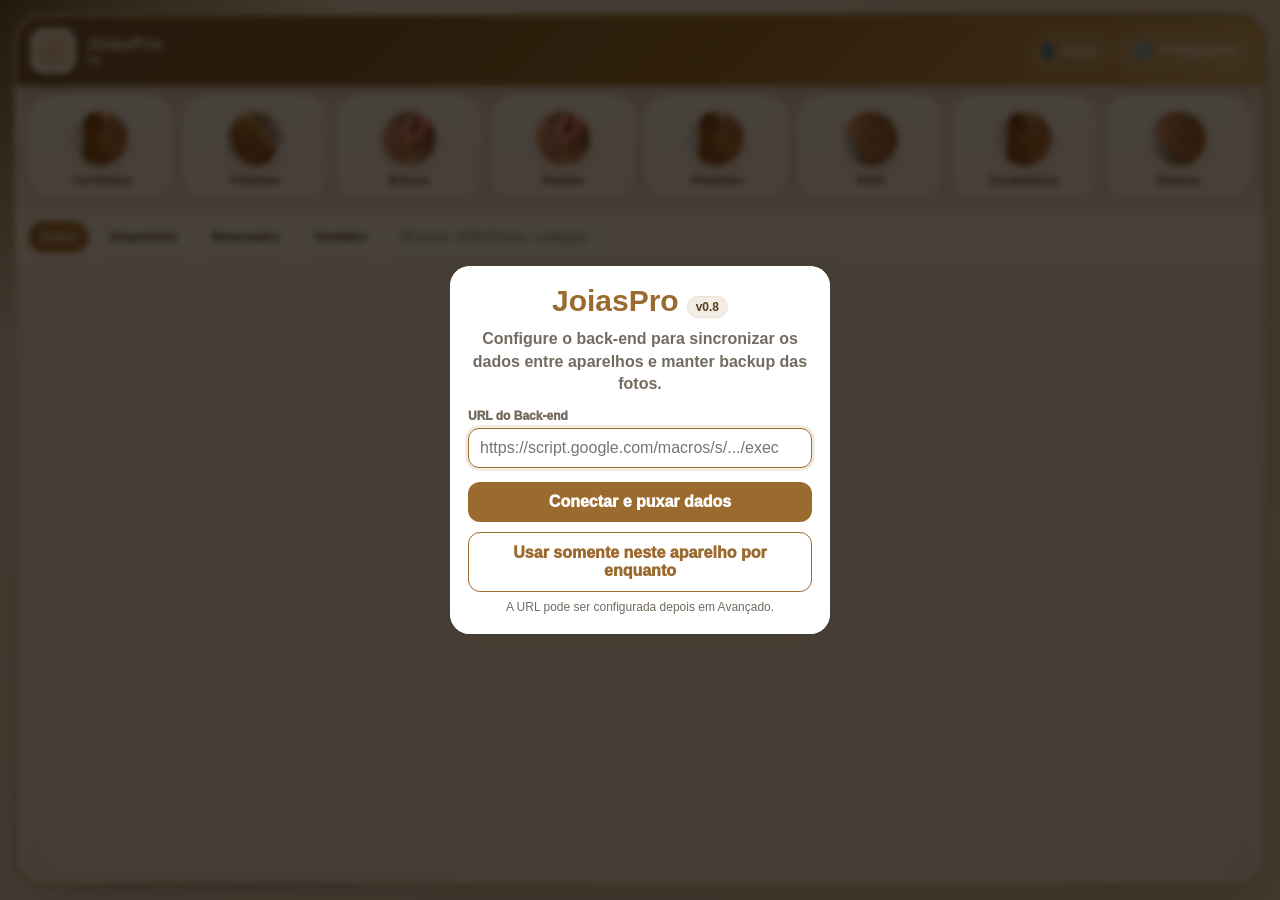
<file: index.html>
<!DOCTYPE html>
<html lang="pt-BR">
<head>
  <meta charset="UTF-8">
  <meta name="viewport" content="width=device-width, initial-scale=1.0, maximum-scale=1.0, user-scalable=no">
  <meta http-equiv="Cache-Control" content="no-cache, no-store, must-revalidate">
  <meta http-equiv="Pragma" content="no-cache">
  <meta http-equiv="Expires" content="0">
  <meta name="theme-color" content="#9B6A2F" id="metaThemeColor">
  <meta name="mobile-web-app-capable" content="yes">
  <meta name="apple-mobile-web-app-capable" content="yes">
  <meta name="apple-mobile-web-app-title" content="JoiasPro">
  <link rel="manifest" href="manifest.json">
  <link rel="apple-touch-icon" href="icons/apple-touch-icon.png">
  <link rel="icon" href="icons/icon-192.png">
  <link rel="stylesheet" href="style.css?v=0.8">
  <title>JoiasPro</title>
</head>
<body>
  <div id="splashScreen">
    <div class="splash-logo" id="splashLogoFallback" style="display:none">◆</div>
    <img id="splashLogoObj" src="assets/nalva-logo.png" alt="Logo" style="display:block; max-height:160px; max-width:210px; object-fit:contain; border-radius:50%;">
    <div class="splash-name" id="splashNome">JoiasPro</div>
    <div class="splash-version" id="splashVersao">v0.8</div>
    <button class="splash-refresh" onclick="forcarAtualizacao()">🔄 Forçar atualização</button>
  </div>

  <div id="loadingOverlay">
    <div class="spinner"></div>
    <div id="loadingText">Processando...</div>
  </div>

  <div id="syncIndicador" title="Sincronizando"></div>

  <div class="modal-overlay login-overlay" id="modalSetupUrl">
    <div class="modal login-modal">
      <div class="login-brand"><strong>JoiasPro</strong><span id="setupAppVersion">v0.1</span></div>
      <p class="login-subtitle">Configure o back-end para sincronizar os dados entre aparelhos e manter backup das fotos.</p>
      <div class="form-group">
        <label>URL do Back-end</label>
        <input type="url" id="setupUrlApp" placeholder="https://script.google.com/macros/s/.../exec" autocomplete="url">
      </div>
      <div id="setupUrlErro" class="login-error"></div>
      <div class="modal-actions stacked">
        <button class="btn-action" onclick="salvarURLInicial()">Conectar e puxar dados</button>
        <button class="btn-outline" onclick="usarSomenteLocal()">Usar somente neste aparelho por enquanto</button>
      </div>
      <p class="hint center">A URL pode ser configurada depois em Avançado.</p>
    </div>
  </div>

  <div class="modal-overlay login-overlay" id="modalLoginAdmin">
    <div class="modal login-modal">
      <div class="login-brand"><strong>JoiasPro</strong><span id="loginAppVersion">v0.1</span></div>
      <p class="login-subtitle" id="loginAdminTexto">Escolha o usuário e informe a senha.</p>
      <div class="form-group">
        <label>Usuário</label>
        <select id="loginAdminUsuario"></select>
      </div>
      <div class="form-group">
        <label>Senha</label>
        <input type="password" id="loginAdminSenha" inputmode="numeric" autocomplete="current-password" oninput="this.value=this.value.replace(/[^0-9]/g,'')">
      </div>
      <div id="loginAdminErro" class="login-error"></div>
      <div class="modal-actions">
        <button id="btnCancelarLoginAdmin" class="btn-cancel" onclick="cancelarTrocaPerfil()" style="display:none">Voltar</button>
        <button class="btn-action" onclick="entrarAdmin()">Entrar</button>
      </div>
    </div>
  </div>

  <div class="app-container">
    <header class="app-header">
      <div class="brand" onclick="voltarInicio()">
        <div class="brand-mark" id="brandMark">◆</div>
        <div class="brand-text">
          <strong id="headerNomeLoja">JoiasPro</strong>
          <small id="headerSubtitulo">Controle de joias</small>
        </div>
      </div>
      <div class="header-actions">
        <button class="round-btn" id="btnPainelGeral" onclick="abrirPainelPerfil()" title="Painel geral">📊</button>
        <button class="round-btn" id="btnPainelVendedora" onclick="abrirPainelVendedora()" title="Minhas vendas" style="display:none">🧾</button>
        <button class="profile-btn" onclick="abrirMenuPerfil()" title="Perfil"><span>👤</span><span id="perfilAdminNome">Entrar</span></button>
        <button class="round-btn settings-btn" onclick="abrirModal('modalPainelUnificado')" title="Configurações"><span>⚙️</span><b>Configurações</b></button>
      </div>
    </header>

    <main class="main-content">
      <section class="home-categories" id="homeCategorias"></section>

      <section class="filters">
        <button class="chip active" id="chipTodos" onclick="setFiltroStatus('todos')">Todos</button>
        <button class="chip disponível" id="chipDisponivel" onclick="setFiltroStatus('disponível')">Disponíveis</button>
        <button class="chip reservado" id="chipReservado" onclick="setFiltroStatus('reservado')">Reservados</button>
        <button class="chip vendido" id="chipVendido" onclick="setFiltroStatus('vendido')">Vendidos</button>
        <input id="inputBusca" type="search" placeholder="Buscar referência, categoria..." oninput="setBusca(this.value)">
      </section>

      <section class="active-filter-bar" id="activeFilterBar" style="display:none"></section>

      <section class="scroll-area" id="mainScrollArea">
        <div class="product-list" id="listaJoias"></div>
        <div class="empty-state" id="emptyState" style="display:none">
          <div>◆</div>
          <strong>Nenhuma joia encontrada</strong>
          <p>Cadastre uma joia ou ajuste os filtros.</p>
        </div>
      </section>
    </main>

  </div>

  <div class="modal-overlay" id="modalPainelUnificado">
    <div class="modal menu-modal">
      <div class="modal-title"><span>Configurações</span><button class="icon-btn" onclick="fecharModal('modalPainelUnificado')">✖</button></div>
      <button class="menu-btn" onclick="abrirFormularioJoia(); fecharModal('modalPainelUnificado')">💍 Cadastrar joia</button>
      <button class="menu-btn" onclick="abrirClientes(); fecharModal('modalPainelUnificado')">👥 Clientes</button>
      <button class="menu-btn" onclick="abrirPedidosClientes(); fecharModal('modalPainelUnificado')">🧾 Pedidos dos clientes</button>
      <button class="menu-btn" onclick="abrirAcompanhamento(); fecharModal('modalPainelUnificado')">📌 Acompanhamento e agenda</button>
      <button class="menu-btn somente-admin" id="btnDadosLoja" onclick="abrirDadosLoja(); fecharModal('modalPainelUnificado')">🏬 Dados da loja</button>
      <button class="menu-btn somente-admin" id="btnTemaVisual" onclick="abrirTemaVisual(); fecharModal('modalPainelUnificado')">🎨 Tema visual</button>
      <button class="menu-btn somente-admin" id="btnAuditoria" onclick="abrirAuditoria(); fecharModal('modalPainelUnificado')">📋 Auditoria</button>
      <button class="menu-btn danger somente-admin" id="btnAvancado" onclick="abrirAvancado(); fecharModal('modalPainelUnificado')">⚠️ Avançado</button>
      <button class="menu-btn somente-admin" id="btnMenuVendasVendedoras" onclick="abrirPainelVendasVendedoras(); fecharModal('modalPainelUnificado')">📈 Vendas das vendedoras</button>
      <button class="menu-btn somente-admin" id="btnMenuFinanceiro" onclick="abrirPainelFinanceiroCustos(); fecharModal('modalPainelUnificado')">💰 Financeiro · custos</button>
      <button class="menu-btn seller-menu" id="btnMenuPainelVendedora" onclick="abrirPainelVendedora(); fecharModal('modalPainelUnificado')" style="display:none">🧾 Minhas vendas do mês</button>
    </div>
  </div>

  <div class="modal-overlay" id="modalPerfilAdmin" style="z-index:2100">
    <div class="modal profile-modal">
      <div class="modal-title"><span>Perfil</span><button class="icon-btn" onclick="fecharModal('modalPerfilAdmin')">✖</button></div>
      <div class="profile-current profile-current-clean">
        <span class="profile-current-icon">👤</span>
        <div><strong id="perfilAtualNome">Administrador</strong><small id="perfilAtualTipo">Não conectado</small></div>
      </div>
      <div class="modal-actions two">
        <button class="btn-outline" onclick="abrirTrocaSenhaPerfil(false)">Trocar senha</button>
        <button class="btn-cancel" onclick="sairPerfilAdmin()">Sair</button>
      </div>
      <button class="btn-action full profile-switch-full" onclick="trocarPerfilAdmin()">Trocar perfil</button>
    </div>
  </div>

  <div class="modal-overlay" id="modalTrocaSenha" style="z-index:2300">
    <div class="modal login-modal">
      <div class="modal-title"><span id="tituloTrocaSenha">Trocar senha</span><button class="icon-btn" id="btnFecharTrocaSenha" onclick="fecharModal('modalTrocaSenha')">✖</button></div>
      <p class="login-subtitle" id="textoTrocaSenha">Informe a senha atual e escolha uma nova senha numérica.</p>
      <input type="hidden" id="trocaSenhaObrigatoria" value="false">
      <div class="form-group"><label>Senha atual</label><input type="password" id="trocaSenhaAtual" inputmode="numeric" oninput="this.value=this.value.replace(/[^0-9]/g,'')"></div>
      <div class="form-group"><label>Nova senha</label><input type="password" id="trocaSenhaNova" inputmode="numeric" oninput="this.value=this.value.replace(/[^0-9]/g,'')"></div>
      <div class="form-group"><label>Confirmar nova senha</label><input type="password" id="trocaSenhaNova2" inputmode="numeric" oninput="this.value=this.value.replace(/[^0-9]/g,'')"></div>
      <div id="trocaSenhaErro" class="login-error"></div>
      <div class="modal-actions"><button class="btn-cancel" id="btnCancelarTrocaSenha" onclick="fecharModal('modalTrocaSenha')">Cancelar</button><button class="btn-action" onclick="salvarTrocaSenhaPerfil()">Salvar</button></div>
    </div>
  </div>

  <div class="modal-overlay" id="modalJoiaForm">
    <div class="modal large-modal">
      <div class="modal-title"><span id="tituloJoiaForm">Cadastrar joia</span><button class="icon-btn" onclick="fecharModal('modalJoiaForm')">✖</button></div>
      <input type="hidden" id="joiaId">
      <div class="photo-picker">
        <div class="photo-preview" id="previewFotoJoia"><span>📷</span></div>
        <div>
          <div class="photo-actions">
            <label class="file-btn">Tirar foto<input type="file" id="inputFotoJoiaCamera" accept="image/*" capture="environment" onchange="selecionarFotoJoia(event)"></label>
            <label class="file-btn">Abrir galeria<input type="file" id="inputFotoJoiaGaleria" accept="image/*" onchange="selecionarFotoJoia(event)"></label>
          </div>
          <button class="btn-cancel small" type="button" onclick="removerFotoJoia()">Remover foto</button>
        </div>
      </div>
      <div class="grid-2">
        <div class="form-group"><label>Referência *</label><input type="text" id="joiaReferencia" placeholder="Ex.: ANL-001"></div>
        <div class="form-group"><label>Categoria *</label><select id="joiaCategoria"></select></div>
      </div>
      <div class="form-group"><label>Descrição / nome da peça</label><input type="text" id="joiaDescricao" placeholder="Ex.: Anel solitário ouro 18k"></div>
      <div class="grid-3">
        <div class="form-group"><label>Peso em ouro / gramas</label><input type="text" id="joiaPeso" inputmode="decimal" placeholder="0,00" oninput="maskDecimal(this,3); atualizarCustoVisualJoia()"></div>
        <div class="form-group somente-admin" id="campoJoiaCompra"><label>Custo usado no lucro</label><input type="text" id="joiaCompra" inputmode="decimal" placeholder="Calculado" readonly></div>
        <div class="form-group"><label>Preço de venda</label><input type="text" id="joiaVenda" inputmode="decimal" placeholder="0,00" oninput="maskMoeda(this); atualizarCustoVisualJoia()"></div>
      </div>
      <section class="cost-formula-card somente-admin" id="campoJoiaCusto">
        <div class="section-title">Cálculo do valor de custo</div>
        <div class="grid-3">
          <div class="form-group"><label>Índice (R$ / g)</label><input type="text" id="joiaIndiceCusto" inputmode="decimal" placeholder="Ex.: 1,10" oninput="maskDecimal(this,2); atualizarCustoVisualJoia()"></div>
          <div class="form-group"><label>Fator do dia</label><input type="text" id="joiaFatorDia" inputmode="decimal" placeholder="Ex.: 1,00" oninput="maskDecimal(this,6); atualizarCustoVisualJoia()"></div>
          <div class="form-group"><label>Incidência de imposto (%)</label><input type="text" id="joiaImposto" inputmode="decimal" placeholder="Opcional" oninput="maskDecimal(this,2); atualizarCustoVisualJoia()"></div>
        </div>
        <div class="grid-2">
          <label class="check-line"><input type="checkbox" id="joiaAplicarImposto" onchange="atualizarCustoVisualJoia()"><span>Aplicar incidência de imposto ao custo</span></label>
          <div class="form-group"><label>Taxa da maquineta sobre a venda (%)</label><input type="text" id="joiaTaxaMaquineta" inputmode="decimal" placeholder="Ex.: 3,50" oninput="maskDecimal(this,2); atualizarCustoVisualJoia()"></div>
        </div>
        <div class="cost-breakdown"><div><small>Custo base</small><strong id="joiaCustoBase">R$ 0,00</strong></div><div><small>Imposto aplicado</small><strong id="joiaValorImposto">R$ 0,00</strong></div><div><small>Taxa maquineta</small><strong id="joiaValorTaxaMaquineta">R$ 0,00</strong></div><div class="cost-total"><small>Custo calculado</small><strong id="joiaCustoCalculado">R$ 0,00</strong></div></div>
        <p class="hint" id="joiaFormulaCusto"></p>
        <div class="cost-fixed-line"><span>Lucro estimado após a maquineta</span><strong id="joiaLucroEstimado">R$ 0,00</strong></div>
        <div class="grid-2">
          <div class="form-group"><label>Situação do pagamento</label><select id="joiaStatusPagamento" onchange="atualizarCustoVisualJoia()"><option value="aberto">Em aberto</option><option value="pago">Pago à vista</option></select></div>
          <div class="form-group"><label>Data do pagamento</label><input type="date" id="joiaDataPagamento" onchange="atualizarCustoVisualJoia()"></div>
        </div>
        <div class="cost-fixed-line"><span>Custo fixo para calcular o lucro</span><strong id="joiaCustoFixo">Será fixado quando for pago</strong></div>
        <p class="hint" id="joiaCustoFixoHint">Enquanto estiver em aberto, o custo é apenas uma estimativa e pode mudar com o fator do dia.</p>
      </section>
      <div class="grid-3">
        <div class="form-group"><label>Qtd. em estoque</label><input type="number" id="joiaQuantidade" min="0" step="1" inputmode="numeric" value="1"></div>
        <div class="form-group"><label>Data de entrada</label><input type="date" id="joiaDataEntrada"></div>
        <div class="form-group"><label>Status</label><select id="joiaStatus"><option value="disponível">Disponível</option><option value="reservado">Reservado</option><option value="vendido">Vendido</option></select></div>
      </div>
      <select id="joiaCliente" style="display:none"><option value=""></option></select>
      <div class="form-group"><label>Observações</label><textarea id="joiaObs" rows="3" placeholder="Detalhes da peça, teor do ouro, tamanho do aro..."></textarea></div>
      <div class="modal-actions"><button class="btn-cancel" onclick="fecharModal('modalJoiaForm')">Cancelar</button><button class="btn-action" onclick="salvarJoiaForm()">Salvar joia</button></div>
    </div>
  </div>

  <div class="modal-overlay" id="modalJoiaDetalhe">
    <div class="modal large-modal detail-modal">
      <div class="modal-title"><span>Detalhes da joia</span><button class="icon-btn" onclick="fecharModal('modalJoiaDetalhe')">✖</button></div>
      <div id="detalheJoiaConteudo"></div>
    </div>
  </div>

  <div class="modal-overlay" id="modalClientes">
    <div class="modal large-modal">
      <div class="modal-title"><span>Clientes</span><button class="icon-btn" onclick="fecharModal('modalClientes')">✖</button></div>
      <div class="toolbar client-toolbar"><input type="search" id="buscaCliente" placeholder="Buscar cliente..." oninput="renderClientes()"><div class="client-filter-tabs"><button type="button" class="chip active" data-filtro-cliente="todos" onclick="setFiltroClientes('todos')">Todos</button><button type="button" class="chip" data-filtro-cliente="vip" onclick="setFiltroClientes('vip')">★ VIP</button><button type="button" class="chip" data-filtro-cliente="mais_compram" onclick="setFiltroClientes('mais_compram')">Mais compram</button></div><button class="btn-outline compact" onclick="abrirPedidosClientes()">🧾 Pedidos</button><button class="btn-action compact" onclick="abrirFormularioCliente()">＋ Cliente</button></div>
      <div class="client-list" id="listaClientes"></div>
    </div>
  </div>

  <div class="modal-overlay" id="modalClienteForm" style="z-index:2200">
    <div class="modal">
      <div class="modal-title"><span id="tituloClienteForm">Cadastrar cliente</span><button class="icon-btn" onclick="fecharModal('modalClienteForm')">✖</button></div>
      <input type="hidden" id="clienteId">
      <div class="form-group"><label>Nome completo *</label><input type="text" id="clienteNome" autocomplete="name"></div>
      <div class="grid-2">
        <div class="form-group"><label>CPF</label><input type="text" id="clienteCPF" inputmode="numeric" autocomplete="off" placeholder="000.000.000-00" oninput="maskCPF(this)"></div>
        <div class="form-group"><label>Telefone / WhatsApp</label><input type="tel" id="clienteTelefone" inputmode="tel" oninput="maskTelefone(this)"></div>
      </div>
      <div class="grid-2">
        <div class="form-group"><label>E-mail</label><input type="email" id="clienteEmail" autocomplete="email" placeholder="cliente@email.com"></div>
        <div class="form-group"><label>CEP</label><div class="inline-field"><input type="text" id="clienteCEP" inputmode="numeric" autocomplete="postal-code" placeholder="00000-000" oninput="maskCEP(this)" onblur="if(this.value.replace(/\D/g,'').length===8) buscarCepCliente()"><button type="button" class="btn-outline cep-btn" onclick="buscarCepCliente()">Buscar CEP</button></div></div>
      </div>
      <div class="grid-2">
        <div class="form-group"><label>Rua</label><input type="text" id="clienteRua" autocomplete="street-address"></div>
        <div class="form-group"><label>Número</label><input type="text" id="clienteNumero" inputmode="numeric"></div>
      </div>
      <div class="grid-2">
        <div class="form-group"><label>Bairro</label><input type="text" id="clienteBairro"></div>
        <div class="form-group"><label>Cidade</label><input type="text" id="clienteCidade"></div>
      </div>
      <div class="grid-2">
        <div class="form-group"><label>UF</label><select id="clienteUF"></select></div>
        <div class="form-group"><label>Complemento</label><input type="text" id="clienteComplemento"></div>
      </div>
      <div class="form-group"><label>Ponto de referência</label><input type="text" id="clientePontoReferencia" placeholder="Ex.: próximo à praça"></div>
      <div class="modal-actions"><button class="btn-cancel" onclick="fecharModal('modalClienteForm')">Cancelar</button><button class="btn-action" onclick="salvarClienteForm()">Salvar cliente</button></div>
    </div>
  </div>

  <div class="modal-overlay" id="modalClienteDetalhe" style="z-index:2150">
    <div class="modal large-modal detail-modal">
      <div class="modal-title"><span>Detalhes do cliente</span><button class="icon-btn" onclick="fecharModal('modalClienteDetalhe')">✖</button></div>
      <div id="detalheClienteConteudo"></div>
    </div>
  </div>

  <div class="modal-overlay" id="modalVenda" style="z-index:2200">
    <div class="modal">
      <div class="modal-title"><span>Registrar venda</span><button class="icon-btn" onclick="fecharModal('modalVenda')">✖</button></div>
      <input type="hidden" id="vendaJoiaId">
      <div class="sale-item-box" id="vendaJoiaResumo"></div>
      <div class="form-group"><label>Cliente *</label><select id="vendaCliente"></select></div>
      <button class="btn-outline full" onclick="abrirFormularioCliente('', 'venda')">＋ Cadastrar novo cliente</button>
      <div class="form-group" id="campoVendaVendedora"><label>Vendedora responsável</label><select id="vendaVendedora"></select></div>
      <div class="grid-3 mt12">
        <div class="form-group"><label>Data da venda</label><input type="date" id="vendaData"></div>
        <div class="form-group"><label>Quantidade</label><input type="number" id="vendaQuantidade" min="1" step="1" value="1" oninput="atualizarTotalVenda()"></div>
        <div class="form-group"><label>Valor vendido</label><input type="text" id="vendaValor" inputmode="decimal" oninput="maskMoeda(this)"></div>
      </div>
      <div class="grid-2">
        <div class="form-group"><label>Forma de pagamento</label><select id="vendaForma"><option value="">Selecione...</option><option value="pix">Pix</option><option value="cartao_presencial">Cartão de crédito presencial</option><option value="cartao_link">Cartão de crédito por link</option><option value="dinheiro">Dinheiro</option></select></div>
        <div class="form-group"><label>Valor do frete</label><input type="text" id="vendaFrete" inputmode="decimal" placeholder="0,00" oninput="maskMoeda(this); atualizarTotalVenda()"></div>
      </div>
      <div class="grid-2">
        <div class="form-group"><label>Modalidade de envio</label><select id="vendaModalidadeEnvio"><option value="pac">PAC</option><option value="sedex">Sedex</option></select></div>
        <div class="sale-total-box"><small>Valor total do pedido</small><strong id="vendaTotalPedido">R$ 0,00</strong></div>
      </div>
      <div class="form-group"><label>Destino após fechar a venda</label><select id="vendaStatusPedido"><option value="automatico">Automático: estoque ou fabricação</option><option value="pronto_para_envio">Pronto para envio</option><option value="aguardando_fabricacao">Enviar para fabricação</option></select><small class="hint">Se a quantidade vendida superar o estoque, o pedido entra automaticamente em fabricação.</small></div>
      <div class="form-group"><label>Observação</label><textarea id="vendaObs" rows="3"></textarea></div>
      <div class="modal-actions"><button class="btn-cancel" onclick="fecharModal('modalVenda')">Cancelar</button><button class="btn-action" onclick="salvarVenda()">Confirmar venda e gerar PDF</button></div>
    </div>
  </div>

  <div class="modal-overlay" id="modalReserva" style="z-index:2200">
    <div class="modal">
      <div class="modal-title"><span>Reservar joia</span><button class="icon-btn" onclick="fecharModal('modalReserva')">✖</button></div>
      <input type="hidden" id="reservaJoiaId">
      <div class="form-group"><label>Cliente</label><select id="reservaCliente"></select></div>
      <button class="btn-outline full" onclick="abrirFormularioCliente('', 'reserva')">＋ Cadastrar novo cliente</button>
      <div class="form-group mt12"><label>Observação da reserva</label><textarea id="reservaObs" rows="3"></textarea></div>
      <div class="modal-actions"><button class="btn-cancel" onclick="fecharModal('modalReserva')">Cancelar</button><button class="btn-action" onclick="salvarReserva()">Reservar</button></div>
    </div>
  </div>

  <div class="modal-overlay" id="modalPainelResultados">
    <div class="modal large-modal report-modal">
      <div class="modal-title"><span>📊 Painel e relatórios</span><button class="icon-btn" onclick="fecharModal('modalPainelResultados')">✖</button></div>
      <div class="panel-toolbar">
        <button class="btn-outline small" onclick="mudarMesPainel(-1)">‹ mês anterior</button>
        <div class="form-group panel-month-field"><label>Mês de consulta</label><input type="month" id="painelMes" onchange="renderPainelResultados()"></div>
        <button class="btn-outline small" onclick="mudarMesPainel(1)">próximo mês ›</button>
      </div>
      <div id="painelResumo"></div>
      <div class="report-actions">
        <button class="btn-outline" onclick="exportarCSV('joias')">Exportar joias CSV</button>
        <button class="btn-outline" onclick="exportarCSV('clientes')">Exportar clientes CSV</button>
        <button class="btn-outline" onclick="exportarCSV('vendas')">Exportar vendas CSV</button>
        <button class="btn-outline" onclick="exportarCSV('cidades')">Exportar cidades CSV</button>
        <button class="btn-action" onclick="exportarDadosBackup()">Backup completo JSON</button>
      </div>
    </div>
  </div>

  <div class="modal-overlay" id="modalPainelVendedora">
    <div class="modal large-modal report-modal">
      <div class="modal-title"><span>🧾 Minhas vendas</span><button class="icon-btn" onclick="fecharModal('modalPainelVendedora')">✖</button></div>
      <div class="panel-toolbar">
        <button class="btn-outline small" onclick="mudarMesPainelVendedora(-1)">‹ mês anterior</button>
        <div class="form-group panel-month-field"><label>Mês de consulta</label><input type="month" id="painelMesVendedora" onchange="renderPainelVendedora()"></div>
        <button class="btn-outline small" onclick="mudarMesPainelVendedora(1)">próximo mês ›</button>
      </div>
      <div id="painelResumoVendedora"></div>
    </div>
  </div>

  <div class="modal-overlay" id="modalVendasVendedoras" style="z-index:2050">
    <div class="modal large-modal report-modal">
      <div class="modal-title"><span>📈 Vendas das vendedoras</span><button class="icon-btn" onclick="fecharModal('modalVendasVendedoras')">✖</button></div>
      <div class="panel-toolbar seller-admin-toolbar">
        <div class="form-group panel-month-field"><label>Mês de consulta</label><input type="month" id="mesVendasVendedoras" onchange="renderPainelVendasVendedoras()"></div>
        <div class="form-group seller-filter-field"><label>Vendedora</label><select id="filtroVendedoraAdmin" onchange="renderPainelVendasVendedoras()"></select></div>
      </div>
      <div id="resumoVendasVendedoras"></div>
      <div id="listaVendasVendedoras" class="client-list"></div>
    </div>
  </div>

  <div class="modal-overlay" id="modalFinanceiroCustos" style="z-index:2050">
    <div class="modal large-modal report-modal">
      <div class="modal-title"><span>💰 Financeiro · custos</span><button class="icon-btn" onclick="fecharModal('modalFinanceiroCustos')">✖</button></div>
      <div class="acomp-tabs" role="tablist"><button type="button" class="chip active" data-fin-tab="abertos" onclick="trocarAbaFinanceiro('abertos')">Custos em aberto</button><button type="button" class="chip" data-fin-tab="pagos" onclick="trocarAbaFinanceiro('pagos')">Custos pagos / fixos</button></div>
      <div id="resumoFinanceiroCustos"></div>
      <p class="hint">O custo em aberto é recalculado pela fórmula gramas × índice × fator do dia. O imposto é opcional; ao marcar como pago, o valor fica congelado para calcular o lucro.</p>
      <div class="finance-default-box"><div class="form-group"><label>Taxa padrão da maquineta (%)</label><input type="text" id="taxaMaquinetaPadrao" inputmode="decimal" placeholder="0,00" oninput="maskDecimal(this,2)"></div><button class="btn-outline compact" type="button" onclick="salvarTaxaMaquinetaPadrao()">Salvar taxa padrão</button><small>Você pode ajustar a taxa individualmente no cadastro da peça.</small></div>
      <div id="listaFinanceiroCustos" class="client-list"></div>
    </div>
  </div>

  <div class="modal-overlay" id="modalPagamentoCusto" style="z-index:2300">
    <div class="modal">
      <div class="modal-title"><span>Fixar custo da peça</span><button class="icon-btn" onclick="fecharModal('modalPagamentoCusto')">✖</button></div>
      <input type="hidden" id="pagamentoCustoJoiaId">
      <p class="sale-item-box" id="pagamentoCustoResumo"></p>
      <div class="grid-2"><div class="form-group"><label>Índice usado no pagamento (R$ / g)</label><input type="text" id="pagamentoCustoIndice" inputmode="decimal" oninput="maskDecimal(this,2); atualizarPagamentoCustoVisual()"></div><div class="form-group"><label>Fator do dia do pagamento</label><input type="text" id="pagamentoCustoFator" inputmode="decimal" oninput="maskDecimal(this,6); atualizarPagamentoCustoVisual()"></div></div>
      <div class="form-group"><label>Data do pagamento</label><input type="date" id="pagamentoCustoData"></div>
      <div class="cost-fixed-line"><span>Novo custo fixo</span><strong id="pagamentoCustoValor">R$ 0,00</strong></div>
      <p class="hint">Use o fator vigente na data em que a peça foi paga. Depois de salvar, este valor não muda sozinho.</p>
      <div class="modal-actions"><button class="btn-cancel" onclick="fecharModal('modalPagamentoCusto')">Cancelar</button><button class="btn-action" onclick="salvarPagamentoCusto()">Marcar como pago</button></div>
    </div>
  </div>

  <div class="modal-overlay" id="modalPedidosClientes" style="z-index:2050">
    <div class="modal large-modal">
      <div class="modal-title"><span>🧾 Pedidos dos clientes</span><button class="icon-btn" onclick="fecharModal('modalPedidosClientes')">✖</button></div>
      <div class="toolbar client-toolbar"><input type="search" id="buscaPedidoCliente" placeholder="Buscar cliente, referência ou vendedor..." oninput="renderPedidosClientes()"><input type="month" id="mesPedidosClientes" onchange="renderPedidosClientes()"></div>
      <p class="hint">O PDF inclui cliente, endereço completo, peça, total, frete, pagamento e modalidade de envio.</p>
      <div class="client-list" id="listaPedidosClientes"></div>
    </div>
  </div>

  <div class="modal-overlay" id="modalAcompanhamento" style="z-index:2050">
    <div class="modal large-modal">
      <div class="modal-title"><span>📌 Acompanhamento</span><button class="icon-btn" onclick="fecharModal('modalAcompanhamento')">✖</button></div>
      <div class="acomp-tabs" role="tablist">
        <button type="button" class="chip active" data-acomp-tab="espera" onclick="trocarAbaAcompanhamento('espera')">Lista de espera</button>
        <button type="button" class="chip" data-acomp-tab="fabricacao" onclick="trocarAbaAcompanhamento('fabricacao')">Em fabricação</button>
        <button type="button" class="chip" data-acomp-tab="anotacoes" onclick="trocarAbaAcompanhamento('anotacoes')">Agenda / anotações</button>
      </div>
      <section id="acompPainelEspera" class="acomp-panel">
        <div class="toolbar acomp-toolbar"><div><strong>Clientes aguardando uma peça chegar</strong><small>Registre o interesse para avisar quando houver novidade.</small></div><button class="btn-action compact" onclick="abrirFormularioListaEspera()">＋ Adicionar</button></div>
        <div id="listaEsperaConteudo" class="client-list"></div>
      </section>
      <section id="acompPainelFabricacao" class="acomp-panel" style="display:none">
        <div class="toolbar acomp-toolbar"><div><strong>Compras aguardando finalizar fabricação</strong><small>Atualize o status no pedido quando a peça ficar pronta.</small></div></div>
        <div id="listaFabricacaoConteudo" class="client-list"></div>
      </section>
      <section id="acompPainelAnotacoes" class="acomp-panel" style="display:none">
        <div class="toolbar acomp-toolbar"><div><strong>Agenda das vendedoras</strong><small>Anote lembretes, retornos e tarefas importantes.</small></div><button class="btn-action compact" onclick="abrirFormularioAnotacao()">＋ Anotação</button></div>
        <div id="listaAnotacoesConteudo" class="client-list"></div>
      </section>
    </div>
  </div>

  <div class="modal-overlay" id="modalListaEsperaForm" style="z-index:2250">
    <div class="modal">
      <div class="modal-title"><span id="tituloListaEsperaForm">Lista de espera</span><button class="icon-btn" onclick="fecharModal('modalListaEsperaForm')">✖</button></div>
      <input type="hidden" id="listaEsperaId">
      <div class="form-group"><label>Cliente</label><select id="listaEsperaCliente"></select></div>
      <div class="form-group"><label>Peça desejada *</label><input type="text" id="listaEsperaDescricao" placeholder="Ex.: anel solitário tamanho 18"></div>
      <div class="form-group"><label>Previsão de chegada</label><input type="date" id="listaEsperaData"></div>
      <div class="form-group"><label>Observação</label><textarea id="listaEsperaObservacao" rows="3" placeholder="Cor, tamanho, faixa de preço..."></textarea></div>
      <div class="modal-actions"><button class="btn-cancel" onclick="fecharModal('modalListaEsperaForm')">Cancelar</button><button class="btn-action" onclick="salvarListaEspera()">Salvar</button></div>
    </div>
  </div>

  <div class="modal-overlay" id="modalAnotacaoForm" style="z-index:2250">
    <div class="modal">
      <div class="modal-title"><span id="tituloAnotacaoForm">Nova anotação</span><button class="icon-btn" onclick="fecharModal('modalAnotacaoForm')">✖</button></div>
      <input type="hidden" id="anotacaoId">
      <div class="form-group"><label>Título *</label><input type="text" id="anotacaoTitulo" placeholder="Ex.: Retornar para Maria"></div>
      <div class="grid-2"><div class="form-group"><label>Lembrete</label><input type="date" id="anotacaoData"></div><div class="form-group"><label>Prioridade</label><select id="anotacaoPrioridade"><option value="normal">Normal</option><option value="alta">Alta</option><option value="baixa">Baixa</option></select></div></div>
      <div class="form-group"><label>Anotação *</label><textarea id="anotacaoTexto" rows="5" placeholder="Escreva o que deseja lembrar..."></textarea></div>
      <div class="modal-actions"><button class="btn-cancel" onclick="fecharModal('modalAnotacaoForm')">Cancelar</button><button class="btn-action" onclick="salvarAnotacao()">Salvar</button></div>
    </div>
  </div>

  <div class="modal-overlay" id="modalRastreioPedido" style="z-index:2300">
    <div class="modal">
      <div class="modal-title"><span>📦 Código de rastreio</span><button class="icon-btn" onclick="fecharModal('modalRastreioPedido')">✖</button></div>
      <input type="hidden" id="rastreioVendaId">
      <p class="hint" id="rastreioPedidoResumo"></p>
      <div class="form-group"><label>Código dos Correios</label><input type="text" id="rastreioCodigo" placeholder="Ex.: AA123456789BR" autocomplete="off"></div>
      <p class="hint">Ao salvar, o aplicativo abrirá uma mensagem pronta no WhatsApp e no e-mail do cliente.</p>
      <div class="modal-actions"><button class="btn-cancel" onclick="fecharModal('modalRastreioPedido')">Cancelar</button><button class="btn-action" onclick="salvarRastreioPedido()">Salvar e avisar cliente</button></div>
    </div>
  </div>

  <div class="modal-overlay" id="modalConfiguracoes">
    <div class="modal large-modal">
      <div class="modal-title"><span>Dados da loja</span><button class="icon-btn" onclick="fecharModal('modalConfiguracoes')">✖</button></div>
      <div class="photo-picker compact-photo">
        <div class="photo-preview small-preview" id="previewLogoLoja"><span>◆</span></div>
        <label class="file-btn">Alterar logo<input type="file" accept="image/*" onchange="selecionarLogoLoja(event)"></label>
      </div>
      <div class="grid-2">
        <div class="form-group"><label>Nome da loja</label><input type="text" id="lojaNome"></div>
        <div class="form-group"><label>Telefone</label><input type="tel" id="lojaTelefone" oninput="maskTelefone(this)"></div>
      </div>
      <div class="grid-2">
        <div class="form-group"><label>Cidade</label><input type="text" id="lojaCidade"></div>
        <div class="form-group"><label>UF</label><select id="lojaUF"></select></div>
      </div>
      <div class="modal-actions wrap">
        <button class="btn-cancel" onclick="fecharModal('modalConfiguracoes')">Cancelar</button>
        <button class="btn-action" onclick="salvarDadosLoja()">Salvar dados da loja</button>
      </div>
    </div>
  </div>

  <div class="modal-overlay" id="modalTemaVisual">
    <div class="modal large-modal">
      <div class="modal-title"><span>Tema visual</span><button class="icon-btn" onclick="fecharModal('modalTemaVisual')">✖</button></div>
      <p class="hint">Escolha um tema pré-definido para deixar o app com aparência de loja de joias.</p>
      <input type="hidden" id="temaSelecionado">
      <div class="theme-options" id="temasPredefinidos"></div>
      <div class="modal-actions wrap">
        <button class="btn-cancel" onclick="fecharModal('modalTemaVisual')">Cancelar</button>
        <button class="btn-action" onclick="salvarTemaVisual()">Salvar tema</button>
      </div>
    </div>
  </div>

  <div class="modal-overlay" id="modalUsuarioForm" style="z-index:2200">
    <div class="modal">
      <div class="modal-title"><span id="tituloUsuarioForm">Usuário</span><button class="icon-btn" onclick="fecharModal('modalUsuarioForm')">✖</button></div>
      <input type="hidden" id="usuarioId">
      <div class="form-group"><label>Nome *</label><input type="text" id="usuarioNome"></div>
      <div class="form-group"><label>Senha numérica *</label><input type="password" id="usuarioSenha" inputmode="numeric" oninput="this.value=this.value.replace(/[^0-9]/g,'')"></div>
      <div class="form-group"><label>Tipo de acesso</label><select id="usuarioTipo"><option value="vendedora">Vendedora — sem preço de custo e sem faturamento geral</option><option value="admin">Administrador completo</option></select></div>
      <label class="check-row" style="display:none"><input type="checkbox" id="usuarioAdmin"> Administrador completo</label>
      <label class="check-row"><input type="checkbox" id="usuarioForcarTroca"> Forçar troca de senha no próximo acesso</label>
      <div class="modal-actions"><button class="btn-cancel" onclick="fecharModal('modalUsuarioForm')">Cancelar</button><button class="btn-action" onclick="salvarUsuarioForm()">Salvar</button></div>
    </div>
  </div>

  <div class="modal-overlay" id="modalAuditoria">
    <div class="modal large-modal">
      <div class="modal-title"><span>Auditoria</span><button class="icon-btn" onclick="fecharModal('modalAuditoria')">✖</button></div>
      <input class="full-input" type="search" id="buscaAuditoria" placeholder="Buscar ação, usuário..." oninput="renderAuditoria()">
      <div class="audit-list" id="listaAuditoria"></div>
    </div>
  </div>

  <div class="modal-overlay" id="modalAvancado">
    <div class="modal large-modal">
      <div class="modal-title"><span>Avançado</span><button class="icon-btn" onclick="fecharModal('modalAvancado')">✖</button></div>
      <div class="section-title">Sincronização e back-end</div>
      <div class="form-group"><label>URL do back-end</label><input type="url" id="configUrlApp" placeholder="https://script.google.com/macros/s/.../exec"></div>
      <div class="sync-box" id="syncInfo"></div>
      <p class="hint sync-hint">O app verifica a nuvem rapidamente enquanto estiver aberto. Alterações locais entram em fila e são mescladas, sem apagar o que acabou de ser feito.</p>
      <div class="modal-actions wrap">
        <button class="btn-outline" onclick="puxarDadosNuvemAgora()">Puxar nuvem</button>
        <button class="btn-outline" onclick="enviarDadosNuvemAgora()">Enviar agora</button>
        <button class="btn-action" onclick="salvarConfigAvancada()">Salvar URL</button>
      </div>
      <div class="section-title">Usuários</div>
      <p class="hint">Cadastre a vendedora (por exemplo, Caline), escolha “Vendedora” e defina a senha dela. O acesso de vendedora mostra somente as próprias vendas do mês.</p>
      <div id="listaUsuarios"></div>
      <button class="btn-outline full" onclick="abrirFormularioUsuario()">＋ Cadastrar outra vendedora / usuário</button>
      <div class="section-title">Backup e manutenção</div>
      <button class="btn-action full" onclick="exportarDadosBackup()">Exportar backup JSON</button>
      <label class="file-btn full centered mt12">Importar backup JSON<input type="file" accept="application/json,.json" onchange="importarDadosBackup(event)"></label>
      <button class="btn-outline full mt12" onclick="forcarAtualizacao()">Limpar cache e atualizar app</button>
      <div class="danger-zone">
        <strong>Excluir todos os dados deste aparelho</strong>
        <p>Digite: <b>excluir tudo</b></p>
        <input type="text" id="inputExcluirTudo" placeholder="excluir tudo">
        <button class="btn-danger full" onclick="excluirTudoLocal()">Excluir dados locais</button>
      </div>
    </div>
  </div>

  <div class="modal-overlay" id="modalCompartilhar" style="z-index:2250">
    <div class="modal large-modal">
      <div class="modal-title"><span>Enviar joia pelo WhatsApp</span><button class="icon-btn" onclick="fecharModal('modalCompartilhar')">✖</button></div>
      <input type="hidden" id="shareJoiaId">
      <div class="share-preview" id="sharePreview"></div>
      <div class="grid-2">
        <div class="form-group"><label>Cliente</label><select id="shareCliente" onchange="atualizarTelefoneSharePorCliente()"></select></div>
        <div class="form-group"><label>WhatsApp</label><input type="tel" id="shareTelefoneManual" inputmode="tel" oninput="maskTelefone(this)" placeholder="(83) 99999-9999"></div>
      </div>
      <div class="form-group"><label>Mensagem</label><textarea id="shareMensagem" rows="8"></textarea></div>
      <div class="modal-actions wrap">
        <button class="btn-outline" onclick="abrirWhatsappTexto()">Enviar texto para o cliente</button>
        <button class="btn-action" onclick="compartilharJoiaImagemWhatsapp()">Gerar card e abrir cliente</button>
      </div>
      <p class="hint">O app usa o número do cliente selecionado ou digitado. Texto vai direto para a conversa. Para imagem, o WhatsApp não permite, pelo navegador, anexar mídia automaticamente para um número específico. Nesse caso, o app gera o card, copia o texto e abre a conversa certa para você anexar o card.</p>
    </div>
  </div>

  <div class="modal-overlay" id="modalFoto" style="z-index:2500">
    <div class="photo-lightbox" onclick="fecharModal('modalFoto')"><img id="fotoGrande" alt="Foto da joia"></div>
  </div>

  <script src="app.js?v=0.8" defer></script>
</body>
</html>
</file>
<file: style.css>
:root {
  --theme-base: #9B6A2F;
  --theme-dark: #52320E;
  --theme-soft: rgba(155, 106, 47, 0.11);
  --theme-sub: #fff8ef;
  --success: #087A4D;
  --warning: #B87900;
  --danger: #C72C41;
  --ink: #241A12;
  --muted: #746B60;
  --line: #ECE2D4;
  --card: #ffffff;
  --bg: #F7F1E8;
  --shadow: 0 10px 30px rgba(60, 37, 12, .13);
}

* { box-sizing: border-box; }
html, body { width: 100%; height: 100%; margin: 0; padding: 0; overflow: hidden; position: fixed; }
body { font-family: "Segoe UI", Roboto, Arial, sans-serif; background: var(--bg); color: var(--ink); -webkit-font-smoothing: antialiased; }
button, input, select, textarea { font: inherit; }
button { cursor: pointer; }
input, select, textarea, .modal, .scroll-area { user-select: text; -webkit-user-select: text; touch-action: manipulation; }
.scroll-area, .modal { -webkit-overflow-scrolling: touch; touch-action: pan-y; }

#splashScreen { position: fixed; inset: 0; z-index: 9999; background: radial-gradient(circle at top, #D8B477, var(--theme-base) 52%, #4B2B0D); color: #fff; display: flex; align-items: center; justify-content: center; flex-direction: column; transition: opacity .45s ease; }
.splash-logo { width: 92px; height: 92px; border-radius: 24px; display:flex; align-items:center; justify-content:center; font-size: 58px; background: rgba(255,255,255,.16); border: 1px solid rgba(255,255,255,.35); box-shadow: 0 14px 40px rgba(0,0,0,.22); }
.splash-name { font-size: 28px; font-weight: 900; margin-top: 16px; letter-spacing: .3px; }
.splash-version { font-size: 13px; opacity: .85; margin-top: 4px; font-weight: 700; }
.splash-refresh { margin-top: 34px; background: rgba(255,255,255,.16); border: 1px solid rgba(255,255,255,.45); color: #fff; padding: 10px 18px; border-radius: 999px; font-size: 13px; font-weight: 800; }

#loadingOverlay { display: none; position: fixed; inset: 0; z-index: 10000; background: rgba(0,0,0,.82); color: #fff; align-items: center; justify-content: center; flex-direction: column; gap: 18px; text-align: center; font-weight: 900; }
.spinner { width: 48px; height: 48px; border: 6px solid rgba(255,255,255,.38); border-top-color: var(--theme-base); border-radius: 50%; animation: spin 1s linear infinite; }
@keyframes spin { to { transform: rotate(360deg); } }
#syncIndicador { position: fixed; top: 12px; right: 12px; width: 12px; height: 12px; border-radius: 50%; background: #24D17E; opacity: 0; z-index: 5000; box-shadow: 0 0 0 5px rgba(36,209,126,.18); transition: opacity .2s ease; }

.app-container { position: absolute; inset: 0; display: flex; flex-direction: column; overflow: hidden; background: var(--bg); }
.app-header { min-height: 70px; padding: 10px 14px; background: linear-gradient(135deg, var(--theme-base), var(--theme-dark)); color: #fff; display: flex; align-items: center; justify-content: space-between; gap: 10px; box-shadow: 0 6px 18px rgba(70,35,0,.18); flex-shrink: 0; }
.brand { display: flex; align-items: center; gap: 10px; min-width: 0; cursor: pointer; }
.brand-mark { width: 46px; height: 46px; border-radius: 15px; display: flex; align-items: center; justify-content: center; background: rgba(255,255,255,.15); border: 1px solid rgba(255,255,255,.28); font-size: 26px; flex: 0 0 auto; overflow: hidden; }
.brand-mark img { width: 100%; height: 100%; object-fit: cover; }
.brand-text { min-width: 0; }
.brand-text strong { display: block; font-size: 18px; white-space: nowrap; overflow: hidden; text-overflow: ellipsis; max-width: 160px; }
.brand-text small { display: block; font-size: 11px; opacity: .86; font-weight: 700; white-space: nowrap; overflow: hidden; text-overflow: ellipsis; max-width: 180px; }
.header-actions { display: flex; align-items: center; gap: 8px; flex: 0 0 auto; }
.round-btn, .profile-btn { height: 38px; border: 1px solid rgba(255,255,255,.33); background: rgba(255,255,255,.13); color: #fff; border-radius: 999px; display: inline-flex; align-items: center; justify-content: center; }
.round-btn { width: 40px; font-size: 20px; }
.profile-btn { padding: 0 10px; gap: 6px; font-size: 14px; font-weight: 900; max-width: 124px; }
.profile-btn span:last-child { overflow: hidden; text-overflow: ellipsis; white-space: nowrap; max-width: 70px; font-size: 12px; }

.main-content { flex: 1; min-height: 0; display: flex; flex-direction: column; overflow: hidden; }
.top-summary { padding: 12px 12px 6px; display: grid; grid-template-columns: repeat(4, minmax(116px, 1fr)); gap: 10px; overflow-x: auto; flex-shrink: 0; }
.summary-card { min-width: 116px; background: var(--card); border: 1px solid var(--line); border-radius: 18px; padding: 12px; box-shadow: 0 5px 18px rgba(60,37,12,.07); }
.summary-card small { display: block; color: var(--muted); font-size: 11px; font-weight: 900; text-transform: uppercase; }
.summary-card strong { display: block; margin-top: 5px; font-size: 18px; color: var(--ink); }
.summary-card em { display: block; font-style: normal; color: var(--theme-base); font-size: 11px; font-weight: 900; margin-top: 4px; }

.home-categories { padding: 8px 12px 10px; display: grid; grid-template-columns: repeat(4, 1fr); gap: 10px; flex-shrink: 0; }
.cat-card { border: 1px solid var(--line); background: #fff; border-radius: 18px; padding: 11px 8px; text-align: center; box-shadow: 0 6px 18px rgba(60,37,12,.07); min-height: 86px; display:flex; flex-direction:column; align-items:center; justify-content:center; gap: 4px; }
.cat-card.active { outline: 3px solid var(--theme-soft); border-color: var(--theme-base); background: var(--theme-sub); }
.cat-icon { font-size: 26px; line-height: 1; }
.cat-name { font-size: 11px; font-weight: 900; color: var(--ink); line-height: 1.1; }
.cat-count { font-size: 11px; color: var(--theme-base); font-weight: 900; }

.filters { display:flex; align-items:center; gap: 8px; padding: 10px 12px; background: var(--theme-sub); border-top: 1px solid var(--line); border-bottom: 1px solid var(--line); overflow-x: auto; flex-shrink: 0; }
.chip { border: 1px solid var(--line); background: #fff; color: var(--ink); padding: 8px 12px; border-radius: 999px; font-size: 12px; font-weight: 900; white-space: nowrap; }
.chip.active { background: var(--theme-base); border-color: var(--theme-base); color: #fff; }
.chip.disponível.active { background: var(--success); border-color: var(--success); }
.chip.reservado.active { background: var(--warning); border-color: var(--warning); color: #111; }
.chip.vendido.active { background: var(--danger); border-color: var(--danger); }
#inputBusca { min-width: 180px; border: 1px solid var(--line); border-radius: 999px; padding: 8px 12px; outline: none; }
.active-filter-bar { padding: 8px 12px; background: #fff; color: var(--theme-base); font-weight: 900; font-size: 13px; border-bottom: 1px solid var(--line); flex-shrink: 0; }
.active-filter-bar button { border: 0; background: var(--theme-soft); color: var(--theme-base); padding: 6px 9px; border-radius: 999px; margin-left: 8px; font-weight: 900; }

.scroll-area { flex: 1; min-height: 0; overflow-y: auto; padding: 10px 12px 90px; }
.scroll-area::-webkit-scrollbar { width: 6px; }
.scroll-area::-webkit-scrollbar-thumb { background: var(--theme-base); border-radius: 999px; }
.product-list { display: grid; grid-template-columns: repeat(auto-fill, minmax(270px, 1fr)); gap: 12px; }
.product-card { background: #fff; border: 1px solid var(--line); border-radius: 20px; padding: 10px; display: grid; grid-template-columns: 84px 1fr; gap: 12px; box-shadow: 0 8px 22px rgba(60,37,12,.08); cursor: pointer; transition: transform .12s ease, box-shadow .12s ease; }
.product-card:active { transform: scale(.99); }
.product-photo { width: 84px; height: 84px; border-radius: 16px; overflow: hidden; background: linear-gradient(135deg, var(--theme-sub), #fff); border: 1px solid var(--line); display:flex; align-items:center; justify-content:center; color: var(--theme-base); font-size: 34px; }
.product-photo img { width: 100%; height: 100%; object-fit: cover; }
.product-info { min-width: 0; }
.product-top { display:flex; align-items:flex-start; justify-content:space-between; gap: 8px; }
.product-title { font-weight: 950; color: var(--ink); font-size: 15px; line-height: 1.2; max-height: 38px; overflow: hidden; }
.status-badge { font-size: 10px; font-weight: 950; text-transform: uppercase; padding: 5px 7px; border-radius: 999px; white-space: nowrap; }
.status-disponível { background: rgba(8,122,77,.12); color: var(--success); }
.status-reservado { background: rgba(184,121,0,.15); color: #8A5A00; }
.status-vendido { background: rgba(199,44,65,.12); color: var(--danger); }
.product-meta { margin-top: 5px; color: var(--muted); font-size: 12px; font-weight: 800; line-height: 1.35; }
.product-price { margin-top: 8px; display:flex; justify-content:space-between; align-items:flex-end; gap: 8px; }
.product-price strong { color: var(--theme-base); font-size: 17px; }
.product-price small { color: var(--muted); font-size: 11px; font-weight: 800; }
.empty-state { height: 260px; display:flex; align-items:center; justify-content:center; flex-direction:column; text-align:center; color: var(--muted); }
.empty-state div { font-size: 54px; color: var(--theme-base); }
.empty-state strong { color: var(--ink); font-size: 18px; margin-top: 10px; }
.empty-state p { margin: 6px 0 0; }
.fab { position: fixed; right: 18px; bottom: 22px; width: 62px; height: 62px; border-radius: 50%; border: 0; background: linear-gradient(135deg, #D9B16D, var(--theme-base)); color: #fff; font-size: 36px; line-height: 1; box-shadow: 0 14px 30px rgba(70,35,0,.35); z-index: 100; }

.modal-overlay { display:none; position: fixed; inset: 0; z-index: 1000; background: rgba(27,18,9,.62); align-items:center; justify-content:center; padding: 14px; }
.modal { width: 100%; max-width: 460px; max-height: 92vh; overflow-y:auto; background: #fff; border-radius: 20px; padding: 18px; box-shadow: var(--shadow); }
.large-modal { max-width: 720px; }
.menu-modal { max-width: 420px; }
.login-overlay { z-index: 9800; background: rgba(20,12,4,.78); backdrop-filter: blur(3px); }
.login-modal { max-width: 380px; }
.login-brand { display:flex; align-items:baseline; justify-content:center; gap: 8px; margin-bottom: 10px; color: var(--theme-base); }
.login-brand strong { font-size: 30px; }
.login-brand span { font-size: 12px; background: var(--theme-soft); border: 1px solid var(--line); border-radius: 999px; padding: 3px 8px; font-weight: 900; color: var(--theme-dark); }
.login-subtitle { text-align:center; color: var(--muted); font-weight: 800; line-height: 1.4; margin: 0 0 14px; }
.login-error { display:none; background: #FFE9E9; color: var(--danger); border: 1px solid #F2B8BD; border-radius: 10px; padding: 9px 10px; font-size: 12px; font-weight: 900; margin-bottom: 10px; }
.modal-title { display:flex; align-items:center; justify-content:space-between; gap: 10px; font-size: 19px; font-weight: 950; color: var(--ink); border-bottom: 2px solid var(--theme-soft); padding-bottom: 12px; margin-bottom: 14px; }
.icon-btn { width: 34px; height: 34px; border-radius: 50%; border: 0; background: #F4EBDD; color: var(--theme-dark); font-weight: 900; }
.section-title { font-size: 14px; font-weight: 950; color: var(--theme-base); text-transform: uppercase; letter-spacing:.3px; margin: 18px 0 10px; }

.form-group { margin-bottom: 12px; }
.form-group label { display:block; color: var(--muted); font-size: 12px; font-weight: 950; margin-bottom: 5px; }
.form-group input, .form-group select, .form-group textarea, .full-input, .toolbar input, .danger-zone input { width: 100%; border: 1px solid #D9C8B5; border-radius: 11px; padding: 10px 11px; outline: none; background: #fff; color: var(--ink); }
.form-group input:focus, .form-group select:focus, .form-group textarea:focus, .full-input:focus, .toolbar input:focus { border-color: var(--theme-base); box-shadow: 0 0 0 3px var(--theme-soft); }
textarea { resize: vertical; }
.grid-2 { display:grid; grid-template-columns: 1fr 1fr; gap: 10px; }
.grid-3 { display:grid; grid-template-columns: repeat(3, 1fr); gap: 10px; }
.modal-actions { display:flex; justify-content:flex-end; gap: 10px; margin-top: 14px; }
.modal-actions.stacked { flex-direction: column; align-items:stretch; }
.modal-actions.two { display:grid; grid-template-columns:1fr 1fr; }
.modal-actions.wrap { flex-wrap: wrap; }
.btn-action, .btn-cancel, .btn-outline, .btn-danger, .menu-btn, .file-btn { border: 0; border-radius: 12px; padding: 11px 14px; font-weight: 950; display:inline-flex; align-items:center; justify-content:center; gap: 8px; text-decoration:none; }
.btn-action { background: var(--theme-base); color: #fff; }
.btn-cancel { background: #EFE6DA; color: var(--theme-dark); }
.btn-outline { background: #fff; border: 1px solid var(--theme-base); color: var(--theme-base); }
.btn-danger { background: var(--danger); color: #fff; }
.btn-action.compact { padding: 10px 12px; white-space: nowrap; }
.btn-cancel.small { padding: 8px 10px; font-size: 12px; margin-top: 8px; }
.full { width: 100%; }
.centered { text-align:center; }
.mt12 { margin-top: 12px; }
.hint { color: var(--muted); font-size: 12px; line-height: 1.35; margin: 7px 0 0; }
.hint.center { text-align:center; }
.file-btn { position:relative; overflow:hidden; background: var(--theme-soft); color: var(--theme-base); border: 1px dashed var(--theme-base); cursor:pointer; }
.file-btn input { position:absolute; opacity:0; inset:0; cursor:pointer; }
.photo-actions { display:flex; flex-wrap:wrap; gap:8px; }
.photo-actions .file-btn { flex:1 1 140px; }
.inline-field { display:flex; gap:8px; align-items:stretch; }
.inline-field input { min-width:0; flex:1; }
.cep-btn { white-space:nowrap; padding-left:10px; padding-right:10px; }
.menu-btn { width: 100%; margin-bottom: 10px; background: #fff; border: 1px solid var(--line); color: var(--ink); justify-content:flex-start; box-shadow: 0 5px 14px rgba(60,37,12,.05); }
.menu-btn.danger { color: var(--danger); border-color: rgba(199,44,65,.25); }

.photo-picker { display:grid; grid-template-columns: 132px 1fr; gap: 14px; align-items:center; margin-bottom: 14px; }
.photo-picker.compact-photo { grid-template-columns: 76px 1fr; }
.photo-preview { width: 132px; height: 132px; border-radius: 20px; background: var(--theme-sub); border: 1px solid var(--line); display:flex; align-items:center; justify-content:center; overflow:hidden; color: var(--theme-base); font-size: 42px; }
.photo-preview.small-preview { width: 64px; height: 64px; border-radius: 16px; font-size: 26px; }
.photo-preview img { width: 100%; height: 100%; object-fit: cover; }
.detail-header { display:grid; grid-template-columns: 160px 1fr; gap: 16px; align-items:start; }
.detail-photo { width: 160px; height: 160px; border-radius: 22px; background: var(--theme-sub); border: 1px solid var(--line); display:flex; align-items:center; justify-content:center; overflow:hidden; color: var(--theme-base); font-size: 54px; cursor: pointer; }
.detail-photo img { width:100%; height:100%; object-fit:cover; }
.detail-info h2 { margin: 0 0 6px; line-height: 1.2; }
.detail-ref { color: var(--muted); font-size: 13px; font-weight: 900; }
.detail-grid { display:grid; grid-template-columns: repeat(3, 1fr); gap: 10px; margin: 16px 0; }
.detail-box { background: var(--theme-sub); border: 1px solid var(--line); border-radius: 14px; padding: 10px; }
.detail-box small { display:block; color: var(--muted); font-size: 11px; text-transform: uppercase; font-weight: 950; }
.detail-box strong { display:block; margin-top: 4px; font-size: 16px; }
.detail-actions { display:grid; grid-template-columns: repeat(2, 1fr); gap: 10px; margin-top: 14px; }
.detail-actions .full-row { grid-column: 1 / -1; }

.toolbar { display:flex; gap: 10px; align-items:center; margin-bottom: 12px; }
.client-list { display:flex; flex-direction: column; gap: 10px; }
.client-card, .audit-card, .user-card, .sale-card { border: 1px solid var(--line); border-radius: 16px; padding: 12px; background:#fff; box-shadow: 0 5px 14px rgba(60,37,12,.05); }
.client-card { display:grid; grid-template-columns: 1fr auto; gap: 8px; align-items:center; cursor:pointer; transition: transform .15s ease, box-shadow .15s ease, border-color .15s ease; }
.client-card:hover, .client-card:focus-visible { transform: translateY(-1px); border-color: var(--theme-base); box-shadow: 0 8px 18px rgba(60,37,12,.10); outline:none; }
.client-card strong { display:block; color: var(--ink); }
.client-card small { display:block; color: var(--muted); font-weight: 800; margin-top: 3px; }
.client-actions { display:flex; gap: 8px; }
.client-actions button { border:0; border-radius:10px; background: var(--theme-soft); color: var(--theme-base); padding: 8px 10px; font-weight:950; }
.client-detail-header { display:flex; align-items:center; gap:14px; padding: 4px 0 14px; }
.client-detail-header h2 { margin:0; line-height:1.15; }
.client-detail-header p { margin:5px 0 0; color:var(--muted); font-weight:800; }
.client-avatar { width:58px; height:58px; border-radius:18px; display:flex; align-items:center; justify-content:center; background:var(--theme-soft); color:var(--theme-base); font-size:30px; }
.client-detail-grid { margin-top: 8px; }
.client-address-box { margin: 12px 0 16px; border:1px solid var(--line); border-radius:14px; padding:11px; background:var(--theme-sub); }
.client-address-box small { display:block; color:var(--muted); font-size:11px; font-weight:950; text-transform:uppercase; }
.client-address-box p { margin:5px 0 0; line-height:1.4; font-weight:800; }
.client-observation .btn-outline { margin-top:8px; }
.sale-item-box { background: var(--theme-sub); border: 1px solid var(--line); border-radius: 14px; padding: 12px; margin-bottom: 12px; font-weight: 900; }

.report-grid { display:grid; grid-template-columns: repeat(4, 1fr); gap: 10px; margin-bottom: 14px; }
.report-card { background: var(--theme-sub); border: 1px solid var(--line); border-radius: 16px; padding: 12px; }
.report-card small { display:block; color: var(--muted); font-size: 11px; font-weight: 950; text-transform:uppercase; }
.report-card strong { display:block; font-size: 20px; margin-top: 5px; }
.table-wrap { overflow-x:auto; border: 1px solid var(--line); border-radius: 16px; }
table { width:100%; border-collapse: collapse; background:#fff; }
th, td { text-align:left; padding: 10px; border-bottom: 1px solid var(--line); font-size: 13px; }
th { background: var(--theme-sub); color: var(--theme-dark); font-weight:950; white-space: nowrap; }
tr:last-child td { border-bottom:0; }
.report-actions { display:grid; grid-template-columns: 1fr 1fr; gap: 10px; margin-top: 16px; }
.sync-box { background: var(--theme-sub); border: 1px solid var(--line); border-radius: 14px; padding: 10px; color: var(--muted); font-size: 12px; font-weight: 800; }
.user-card { display:flex; justify-content:space-between; align-items:center; gap: 10px; margin-bottom: 10px; }
.user-card small { display:block; color: var(--muted); font-weight: 800; }
.check-row { display:flex; align-items:center; gap: 10px; font-weight: 900; color: var(--ink); margin: 10px 0; }
.check-row input { width: 20px; height: 20px; accent-color: var(--theme-base); }
.audit-list { display:flex; flex-direction:column; gap: 9px; margin-top: 12px; }
.audit-card strong { display:block; font-size: 14px; }
.audit-card small { display:block; color: var(--muted); font-weight: 800; margin-top: 4px; }
.audit-card p { margin: 7px 0 0; color: var(--muted); font-size: 13px; }
.danger-zone { margin-top: 18px; padding: 14px; border-radius: 16px; border: 1px solid rgba(199,44,65,.35); background: rgba(199,44,65,.06); }
.danger-zone p { margin: 7px 0; color: var(--muted); }
.photo-lightbox { width:100%; height:100%; display:flex; align-items:center; justify-content:center; padding: 14px; }
.photo-lightbox img { max-width: 100%; max-height: 92vh; border-radius: 18px; box-shadow: var(--shadow); }

@media (max-width: 760px) {
  .top-summary { grid-template-columns: repeat(4, 130px); }
  .home-categories { grid-template-columns: repeat(3, 1fr); }
  .product-list { grid-template-columns: 1fr; }
  .grid-3 { grid-template-columns: 1fr; }
  .detail-header { grid-template-columns: 1fr; }
  .detail-photo { width: 100%; height: 230px; }
  .detail-grid, .report-grid { grid-template-columns: 1fr 1fr; }
  .report-actions { grid-template-columns: 1fr; }
}

@media (max-width: 420px) {
  .brand-text strong { max-width: 110px; }
  .brand-text small { max-width: 120px; }
  .round-btn { width: 36px; height: 36px; }
  .profile-btn { max-width: 92px; }
  .home-categories { grid-template-columns: repeat(2, 1fr); }
  .grid-2 { grid-template-columns: 1fr; }
  .photo-picker { grid-template-columns: 1fr; }
  .photo-preview { width: 100%; height: 210px; }
  .detail-actions { grid-template-columns: 1fr; }
  .inline-field { flex-direction: column; }
  .cep-btn { width: 100%; }
}

@media print {
  body { position: static; overflow: visible; background:#fff; }
  .app-header, .filters, .home-categories, .fab, .modal-title button, .modal-actions, .report-actions { display:none !important; }
  .modal-overlay { position: static; display:block !important; background:#fff; padding:0; }
  .modal { max-height:none; box-shadow:none; border-radius:0; max-width:none; width:100%; }
}

/* Ajustes v1.0.1 */
.top-summary { display: none !important; }
.home-categories { grid-template-columns: repeat(8, minmax(92px, 1fr)); gap: 7px; padding: 8px 12px; overflow-x: auto; }
.cat-card { min-height: 58px; border-radius: 14px; padding: 8px 6px; box-shadow: 0 4px 12px rgba(60,37,12,.06); }
.cat-icon { font-size: 24px; line-height: 1; color: #B8860B; text-shadow: 0 1px 0 #fff2c9, 0 2px 5px rgba(154,111,21,.25); }
.cat-pulseiras .cat-icon { font-size: 31px; }
.cat-argolas .cat-icon { font-size: 27px; letter-spacing: -8px; padding-right: 8px; }
.cat-escapularios .cat-icon { font-size: 31px; font-family: Georgia, 'Times New Roman', serif; }
.cat-aneis .cat-icon, .cat-pingentes .cat-icon, .cat-aliancas .cat-icon { filter: sepia(1) saturate(1.8) hue-rotate(350deg); }
.cat-name { font-size: 10px; }
.cat-count { display: none !important; }
.product-photo, .detail-photo, .photo-preview, .brand-mark { background: #fff; }
.product-photo img, .detail-photo img, .photo-preview img, .brand-mark img { background: #fff; }
.profile-modal .btn-action.full { margin-top: 14px; }
.theme-options { display:grid; grid-template-columns: repeat(2, 1fr); gap: 9px; margin-bottom: 14px; }
.theme-option { border: 1px solid var(--line); background: #fff; border-radius: 14px; padding: 10px; display:flex; align-items:center; gap: 9px; font-weight: 950; color: var(--ink); text-align:left; }
.theme-option span { width: 28px; height: 28px; border-radius: 50%; box-shadow: inset 0 0 0 3px rgba(255,255,255,.55); flex: 0 0 auto; }
.theme-option.active { border-color: var(--theme-base); background: var(--theme-sub); box-shadow: 0 0 0 3px var(--theme-soft); }
.report-modal { max-width: 980px; }
.report-hero { display:grid; grid-template-columns: 1fr 1fr; gap: 12px; margin-bottom: 12px; }
.report-hero > div { background: linear-gradient(135deg, #fff, var(--theme-sub)); border: 1px solid var(--line); border-radius: 20px; padding: 16px; box-shadow: 0 8px 24px rgba(60,37,12,.08); }
.report-hero small, .report-card small { display:block; color: var(--muted); font-size: 11px; font-weight: 950; text-transform: uppercase; }
.report-hero strong { display:block; margin-top: 6px; font-size: 26px; color: var(--ink); }
.report-hero em, .report-card em { display:block; margin-top: 5px; color: var(--theme-base); font-style: normal; font-size: 12px; font-weight: 900; }
.report-grid.wide { grid-template-columns: repeat(6, minmax(126px, 1fr)); }
.charts-grid { display:grid; grid-template-columns: 1fr 1fr; gap: 12px; margin: 12px 0; }
.chart-card { border: 1px solid var(--line); background:#fff; border-radius: 18px; padding: 12px; box-shadow: 0 6px 18px rgba(60,37,12,.06); }
.vertical-bars { height: 210px; display:flex; align-items:flex-end; gap: 8px; border-left: 1px solid var(--line); border-bottom: 1px solid var(--line); padding: 10px 8px 32px; position: relative; }
.vbar-wrap { flex:1; height: 100%; display:flex; align-items:center; justify-content:flex-end; flex-direction:column; gap: 5px; position: relative; min-width: 54px; }
.vbar { width: 70%; background: linear-gradient(180deg, #D9B16D, var(--theme-base)); border-radius: 10px 10px 0 0; min-height: 5px; }
.vbar-wrap small { position:absolute; bottom: -28px; font-size: 10px; font-weight: 900; color: var(--muted); }
.vbar-wrap b { font-size: 10px; color: var(--ink); white-space: nowrap; transform: rotate(-8deg); }
.hbar-row { display:grid; grid-template-columns: 120px 1fr 92px; gap: 8px; align-items:center; margin-bottom: 8px; font-size: 12px; font-weight: 900; color: var(--muted); }
.hbar-row div { height: 12px; border-radius: 999px; background: var(--theme-soft); overflow: hidden; }
.hbar-row i { display:block; height:100%; background: linear-gradient(90deg, #D9B16D, var(--theme-base)); border-radius: 999px; }
.hbar-row b { color: var(--ink); text-align:right; font-size: 11px; }
.share-preview { display:grid; grid-template-columns: 82px 1fr; gap: 12px; align-items:center; border: 1px solid var(--line); background: var(--theme-sub); border-radius: 16px; padding: 10px; margin-bottom: 12px; }
.share-preview img { width: 82px; height: 82px; border-radius: 14px; object-fit: cover; background:#fff; border:1px solid var(--line); }
.share-preview span { width: 82px; height: 82px; display:flex; align-items:center; justify-content:center; border-radius: 14px; background:#fff; color:#B8860B; font-size:38px; border:1px solid var(--line); }
.share-preview strong { display:block; color: var(--ink); }
.share-preview small { display:block; color: var(--muted); font-weight:900; margin-top:5px; }

@media (max-width: 760px) {
  .home-categories { grid-template-columns: repeat(8, 86px); }
  .report-hero, .charts-grid { grid-template-columns: 1fr; }
  .report-grid.wide { grid-template-columns: repeat(2, minmax(130px,1fr)); }
  .hbar-row { grid-template-columns: 98px 1fr 78px; }
}

@media (max-width: 420px) {
  .home-categories { grid-template-columns: repeat(8, 82px); }
  .theme-options { grid-template-columns: 1fr; }
}


/* Ajustes v1.0.2 */
body { background: radial-gradient(circle at top left, rgba(218,181,112,.28), transparent 32%), linear-gradient(135deg, #f7f1e8, #efe4d5); }
.app-container { box-shadow: inset 0 0 0 1px rgba(184,134,11,.24), inset 0 0 0 5px rgba(255,255,255,.28); }
.app-container::before { content:""; position:absolute; inset: 6px; border: 1px solid rgba(184,134,11,.18); border-radius: 22px; pointer-events:none; z-index: 4; }
.app-header, .main-content, .fab { position: relative; z-index: 5; }
.app-header { border-bottom: 1px solid rgba(255,255,255,.23); box-shadow: 0 10px 28px rgba(70,35,0,.20); }
.brand-mark { box-shadow: inset 0 0 0 1px rgba(255,255,255,.34), 0 8px 24px rgba(0,0,0,.16); }
.filters { border-top: 1px solid rgba(184,134,11,.10); border-bottom: 1px solid rgba(184,134,11,.20); }
.product-card, .modal, .cat-card, .chart-card, .report-card, .report-hero > div { border-color: rgba(184,134,11,.20); }
.product-card { box-shadow: 0 10px 28px rgba(60,37,12,.10); }
.profile-current-clean { display:grid; grid-template-columns: 68px 1fr; align-items:center; gap: 14px; padding: 18px; }
.profile-current-clean .profile-current-icon { width: 64px; height: 64px; font-size: 38px; border-radius: 22px; }
.profile-current-clean strong { font-size: 23px; color: var(--ink); line-height: 1.1; word-break: break-word; }
.profile-switch-full { margin-top: 20px !important; }
.cat-card { position: relative; overflow: hidden; }
.cat-card::after { content:""; position:absolute; inset:0; background: linear-gradient(135deg, rgba(255,255,255,.60), transparent 55%); pointer-events:none; }
.cat-card > * { position: relative; z-index: 1; }
.cat-correntaria .cat-icon, .cat-pulseiras .cat-icon, .cat-argolas .cat-icon, .cat-pingentes .cat-icon, .cat-aneis .cat-icon { filter: sepia(1) saturate(2) hue-rotate(350deg) drop-shadow(0 2px 2px rgba(139,94,18,.16)); }
.cat-brincos .cat-icon { position: relative; display: inline-flex; width: 34px; height: 34px; align-items: flex-end; justify-content: center; font-size: 27px; color: #B8860B; filter: sepia(1) saturate(2) hue-rotate(350deg); }
.cat-brincos .cat-icon::before { content:"◯"; position:absolute; top:-7px; left:50%; transform: translateX(-50%); font-size: 17px; font-weight: 950; color:#B8860B; text-shadow: 0 1px 0 #fff1bc, 0 2px 5px rgba(139,94,18,.25); }
.cat-aliancas .cat-icon { font-family: Georgia, 'Times New Roman', serif; color:#B8860B; font-size: 42px; line-height: .72; font-weight: 950; -webkit-text-stroke: 1.4px #9A6A16; text-shadow: 0 1px 0 #fff0bf, 0 3px 7px rgba(139,94,18,.26); transform: scaleX(1.14); }
.cat-escapularios .cat-icon { color:#B8860B; text-shadow: 0 1px 0 #fff0bf, 0 3px 7px rgba(139,94,18,.25); }
.panel-toolbar { display:grid; grid-template-columns: auto minmax(190px, 260px) auto; gap: 10px; align-items:end; justify-content:center; background: linear-gradient(135deg, #fff, var(--theme-sub)); border:1px solid rgba(184,134,11,.20); border-radius: 18px; padding: 12px; margin-bottom: 14px; }
.panel-month-field { margin:0; }
.panel-month-field input { text-align:center; font-weight: 950; color: var(--ink); }
.report-month-title { font-size: 17px; font-weight: 950; color: var(--theme-dark); margin: 0 0 10px; text-align: center; }
.report-hero-3 { grid-template-columns: 1fr 1fr 1fr; }
.ranking-row { display:grid; grid-template-columns: 1fr auto; gap: 4px 10px; align-items:center; padding: 9px 0; border-bottom: 1px solid var(--line); }
.ranking-row:last-child { border-bottom:0; }
.ranking-row span { font-weight: 950; color: var(--ink); min-width:0; overflow:hidden; text-overflow:ellipsis; white-space:nowrap; }
.ranking-row strong { color: var(--theme-base); font-weight: 950; }
.ranking-row small { grid-column: 1 / -1; color: var(--muted); font-weight: 850; }
.menu-modal .modal-title span { display:flex; align-items:center; gap:8px; }
.menu-modal .modal-title span::before { content:"⚙️"; font-size: 20px; }

@media (min-width: 980px) {
  .app-container { inset: 14px; width: calc(100% - 28px); height: calc(100% - 28px); border-radius: 30px; overflow:hidden; border:1px solid rgba(184,134,11,.28); box-shadow: 0 20px 60px rgba(60,37,12,.18), inset 0 0 0 1px rgba(255,255,255,.55), inset 0 0 0 7px rgba(255,255,255,.24); }
}

@media (max-width: 760px) {
  .panel-toolbar { grid-template-columns: 1fr; }
  .report-hero-3 { grid-template-columns: 1fr; }
}

/* Ajustes v1.0.3 */
body {
  background:
    radial-gradient(circle at 12% 8%, rgba(255, 230, 171, .38), transparent 24%),
    radial-gradient(circle at 86% 18%, rgba(155, 106, 47, .18), transparent 30%),
    linear-gradient(135deg, #2b2118 0%, #f8f0e5 16%, #efe0cc 100%);
}
.app-container {
  background:
    linear-gradient(var(--bg), var(--bg)) padding-box,
    linear-gradient(135deg, rgba(255,238,184,.95), rgba(184,134,11,.74) 28%, rgba(76,50,18,.88) 52%, rgba(245,213,142,.92) 78%, rgba(142,94,25,.78)) border-box;
  border: 2px solid transparent;
  box-shadow:
    0 26px 70px rgba(45, 28, 12, .24),
    inset 0 0 0 1px rgba(255,255,255,.62),
    inset 0 0 45px rgba(184,134,11,.055);
}
.app-container::before {
  inset: 10px;
  border-radius: 22px;
  border: 1px solid rgba(184, 134, 11, .23);
  box-shadow: inset 0 0 0 1px rgba(255,255,255,.42), inset 0 0 30px rgba(184,134,11,.08);
  z-index: 4;
}
.app-container::after {
  content:"";
  position:absolute;
  inset: 18px;
  pointer-events:none;
  z-index:4;
  background:
    linear-gradient(90deg, var(--theme-base), transparent 75%) top left / 74px 1px no-repeat,
    linear-gradient(180deg, var(--theme-base), transparent 75%) top left / 1px 74px no-repeat,
    linear-gradient(270deg, var(--theme-base), transparent 75%) top right / 74px 1px no-repeat,
    linear-gradient(180deg, var(--theme-base), transparent 75%) top right / 1px 74px no-repeat,
    linear-gradient(90deg, var(--theme-base), transparent 75%) bottom left / 74px 1px no-repeat,
    linear-gradient(0deg, var(--theme-base), transparent 75%) bottom left / 1px 74px no-repeat,
    linear-gradient(270deg, var(--theme-base), transparent 75%) bottom right / 74px 1px no-repeat,
    linear-gradient(0deg, var(--theme-base), transparent 75%) bottom right / 1px 74px no-repeat;
  opacity: .28;
}
.app-header {
  background:
    linear-gradient(135deg, rgba(255,255,255,.10), transparent 24%),
    linear-gradient(135deg, var(--theme-dark), var(--theme-base) 62%, #d6ad61);
}
.product-card, .cat-card, .modal, .chart-card, .report-card, .report-hero > div {
  box-shadow: 0 12px 30px rgba(60,37,12,.10), inset 0 0 0 1px rgba(255,255,255,.72);
}
.cat-card {
  background: linear-gradient(145deg, #ffffff, var(--theme-sub));
}
.round-btn.settings-btn {
  width: auto;
  min-width: 46px;
  padding: 0 12px;
  gap: 6px;
}
.settings-btn b {
  font-size: 11px;
  line-height: 1;
  font-weight: 950;
  white-space: nowrap;
}
.cat-aliancas .cat-icon {
  width: 42px;
  height: 34px;
  font-size: 0 !important;
  display: inline-flex;
  align-items: center;
  justify-content: center;
  padding: 0;
  transform: none;
  filter: none;
}
.cat-aliancas .cat-icon::before {
  content:"";
  width: 24px;
  height: 24px;
  border-radius: 50%;
  border: 4px solid #B8860B;
  background: radial-gradient(circle at 34% 28%, rgba(255,255,255,.92) 0 18%, transparent 19% 100%);
  box-shadow: inset 0 0 0 1px rgba(255,240,191,.72), 0 2px 6px rgba(139,94,18,.24);
}
.cat-brincos .cat-icon {
  width: 36px;
  height: 34px;
  font-size: 25px;
  align-items: flex-end;
}
.cat-brincos .cat-icon::before {
  top: -3px;
  font-size: 12px;
  line-height: 1;
}
.cat-correntaria .cat-icon { font-size: 31px; }
.cat-pingentes .cat-icon, .cat-aneis .cat-icon { color:#B8860B; }
.product-photo span, .detail-photo span, .share-preview span { color:#B8860B; filter: sepia(1) saturate(2) hue-rotate(350deg); }
.fab {
  width: 52px;
  height: 52px;
  right: 18px;
  bottom: 16px;
  font-size: 28px;
  line-height: 48px;
  padding: 0 0 4px;
  display:flex;
  align-items:center;
  justify-content:center;
}
.detail-grid { grid-template-columns: repeat(auto-fit, minmax(128px, 1fr)); }
.charts-grid { grid-template-columns: repeat(auto-fit, minmax(300px, 1fr)); }

@media (min-width: 980px) {
  .app-container {
    border-radius: 28px;
    border-width: 2px;
  }
  .cat-brincos .cat-icon { font-size: 27px; }
  .cat-correntaria .cat-icon { font-size: 33px; }
}

@media (max-width: 760px) {
  .app-container {
    border-width: 1px;
  }
  .app-container::before { inset: 6px; border-radius: 17px; }
  .app-container::after { inset: 13px; background-size: 42px 1px, 1px 42px, 42px 1px, 1px 42px, 42px 1px, 1px 42px, 42px 1px, 1px 42px; }
  .cat-aliancas .cat-icon { width: 34px; height: 30px; }
  .cat-aliancas .cat-icon::before { width: 20px; height: 20px; border-width: 3px; }
  .cat-brincos .cat-icon { width: 32px; height: 32px; font-size: 25px; }
  .cat-brincos .cat-icon::before { font-size: 11px; top: -2px; }
  .cat-correntaria .cat-icon { font-size: 30px; }
}

@media (max-width: 480px) {
  .settings-btn b { display:none; }
  .round-btn.settings-btn { width: 40px; padding: 0; }
  .fab { width: 50px; height: 50px; right: 14px; bottom: 14px; font-size: 27px; }
}

/* Versão 3: categorias mais leves e arredondadas, com leitura rápida no celular. */
.home-categories { align-items: stretch; }
.cat-card {
  min-height: 92px;
  border-radius: 26px;
  padding: 12px 9px 10px;
  background: radial-gradient(circle at 50% 0%, #fff 0 28%, transparent 62%), linear-gradient(145deg, #fff, var(--theme-sub));
  transition: transform .18s ease, box-shadow .18s ease, outline-color .18s ease;
}
.cat-card:active, .cat-card.active { transform: translateY(-2px); }
.cat-card.active { border-radius: 30px; }
.cat-icon {
  width: 52px;
  height: 52px;
  border-radius: 50%;
  display: inline-flex;
  align-items: center;
  justify-content: center;
  background: linear-gradient(145deg, #fffdf8, #f1dfb7);
  border: 1px solid rgba(184,134,11,.32);
  box-shadow: inset 0 0 0 4px rgba(255,255,255,.55), 0 5px 12px rgba(116,76,22,.12);
  font-size: 27px;
}
.cat-name { font-size: 11px; font-weight: 850; line-height: 1.05; }
.client-toolbar { align-items: center; gap: 8px; flex-wrap: wrap; }
.client-toolbar > input { flex: 1 1 190px; min-width: 145px; }
.client-filter-tabs { display: flex; gap: 5px; overflow-x: auto; }
.client-filter-tabs .chip { white-space: nowrap; padding: 8px 10px; }
.client-vip { border-color: rgba(184,134,11,.65); background: linear-gradient(145deg, #fffdf4, #fff3c7); }
.vip-badge { color: #9a6a12; font-weight: 900; letter-spacing: .02em; }
.vip-badge.muted { color: #8c8273; }
.vip-badge.active { background: #fff3bf; border-radius: 999px; padding: 5px 9px; }
.client-purchase-summary { color: var(--theme-dark); font-weight: 700; }
.client-vip-actions { display: flex; align-items: center; justify-content: space-between; gap: 10px; margin: 12px 0 4px; }
#perfilAtualTipo { display: block; color: var(--muted); font-size: 11px; margin-top: 2px; }
.seller-report-hero > div { background: linear-gradient(145deg, #fff, #fff7e1); }

@media (max-width: 760px) {
  .cat-card { min-height: 84px; border-radius: 22px; }
  .cat-icon { width: 46px; height: 46px; font-size: 24px; }
  .client-toolbar > .btn-action { flex: 1 1 100%; }
}

/* Versão 4: pedido, frete e impressão. */
.btn-outline.small { padding: 8px 10px; font-size: 12px; white-space: nowrap; }
.btn-outline.compact { padding: 10px 12px; white-space: nowrap; }
.sale-total-box { border: 1px solid var(--theme-base); border-radius: 13px; padding: 9px 11px; background: var(--theme-sub); align-self: start; }
.sale-total-box small { display:block; color: var(--muted); font-size: 11px; font-weight: 900; }
.sale-total-box strong { display:block; color: var(--theme-dark); font-size: 20px; margin-top: 3px; }
.order-card { display:flex; align-items:center; justify-content:space-between; gap: 12px; border: 1px solid var(--line); border-radius: 16px; padding: 12px; background:#fff; box-shadow: 0 5px 14px rgba(60,37,12,.05); }
.order-card > div { min-width:0; }
.order-card strong, .order-card small { display:block; }
.order-card small { color: var(--muted); font-weight: 800; margin-top: 3px; overflow-wrap:anywhere; }
.sync-hint { margin-bottom: 2px; }
@media (max-width: 560px) {
  .order-card { align-items: flex-start; flex-direction: column; }
  .order-card .btn-outline { width:100%; }
  .sale-total-box { margin-bottom: 12px; }
}

/* Versão 5: acompanhamento, agenda e formulário de pedido. */
.order-actions { display:flex; flex-wrap:wrap; gap:6px; justify-content:flex-end; }
.order-actions .btn-outline { min-width:58px; }
.acomp-tabs { display:flex; gap:7px; overflow-x:auto; padding:4px 0 12px; border-bottom:1px solid var(--line); }
.acomp-tabs .chip { flex:0 0 auto; }
.acomp-panel { padding-top:4px; }
.acomp-toolbar { justify-content:space-between; align-items:center; background:linear-gradient(145deg,#fff,var(--theme-sub)); border:1px solid var(--line); border-radius:16px; padding:10px 12px; }
.acomp-toolbar strong, .acomp-toolbar small { display:block; }
.acomp-toolbar strong { color:var(--ink); }
.acomp-toolbar small { color:var(--muted); font-size:11px; font-weight:800; margin-top:3px; }
.followup-card { display:flex; justify-content:space-between; align-items:center; gap:12px; border:1px solid var(--line); border-radius:16px; padding:12px; background:#fff; box-shadow:0 5px 14px rgba(60,37,12,.05); }
.followup-card > div:first-child { min-width:0; }
.followup-card strong, .followup-card small { display:block; }
.followup-card small { color:var(--muted); font-weight:800; margin-top:4px; overflow-wrap:anywhere; }
.followup-card p { margin:6px 0 0; color:var(--muted); font-size:12px; line-height:1.35; overflow-wrap:anywhere; }
.followup-actions { display:flex; flex-wrap:wrap; gap:6px; justify-content:flex-end; align-items:center; }
.followup-actions select { border:1px solid var(--line); border-radius:10px; padding:8px; background:#fff; color:var(--ink); font-weight:800; }
.note-card.note-done { opacity:.62; background:#faf8f5; }
.note-card.note-done strong { text-decoration:line-through; }
.compact-empty { height:180px; }
.seller-filter-field { min-width:220px; margin:0; }
.seller-admin-toolbar { grid-template-columns: minmax(190px,260px) minmax(220px,320px); }

@media (max-width:560px) {
  .order-actions { width:100%; justify-content:stretch; }
  .order-actions .btn-outline { flex:1 1 30%; }
  .followup-card { align-items:flex-start; flex-direction:column; }
  .followup-actions { width:100%; justify-content:flex-start; }
  .followup-actions .btn-outline, .followup-actions select { flex:1 1 auto; }
  .seller-admin-toolbar { grid-template-columns:1fr; }
  .seller-filter-field { min-width:0; }
}

/* Versão 6: capa com fotos reais e controle financeiro do custo. */
.home-cover { margin: 10px 12px 2px; border-radius: 24px; overflow: hidden; background: #fff; border: 1px solid rgba(184,134,11,.26); box-shadow: 0 12px 28px rgba(60,37,12,.12); flex-shrink: 0; }
.home-cover-main { position: relative; min-height: 190px; max-height: 230px; overflow: hidden; background: #2c1c0d; }
.home-cover-main > img { width:100%; height:100%; min-height:190px; max-height:230px; object-fit:cover; display:block; transition: opacity .25s ease, transform .6s ease; }
.home-cover-main:active > img { transform: scale(1.015); }
.home-cover-shade { position:absolute; inset:0; background:linear-gradient(90deg, rgba(27,14,5,.76), rgba(27,14,5,.10) 70%), linear-gradient(0deg, rgba(27,14,5,.55), transparent 45%); pointer-events:none; }
.home-cover-copy { position:absolute; left:18px; bottom:22px; color:#fff; max-width:70%; text-shadow:0 2px 8px rgba(0,0,0,.3); }
.home-cover-copy span { display:block; font-size:10px; text-transform:uppercase; letter-spacing:.12em; font-weight:950; color:#f9dfaa; }
.home-cover-copy strong { display:block; font-family:Georgia,serif; font-size:25px; line-height:1.05; margin-top:6px; }
.home-cover-copy small { display:block; font-size:12px; margin-top:7px; font-weight:750; opacity:.94; }
.home-cover-dots { position:absolute; right:15px; bottom:17px; display:flex; gap:5px; }
.home-cover-dots button { width:8px; height:8px; padding:0; border-radius:50%; border:1px solid rgba(255,255,255,.82); background:rgba(255,255,255,.25); }
.home-cover-dots button.active { background:#fff; transform:scale(1.25); }
.home-cover-thumbs { display:flex; gap:7px; padding:8px; overflow-x:auto; background:linear-gradient(180deg,#fff,#fff9f1); }
.home-cover-thumb { flex:0 0 58px; padding:0; border:1px solid transparent; background:transparent; border-radius:12px; overflow:hidden; position:relative; }
.home-cover-thumb img { display:block; width:58px; height:48px; object-fit:cover; border-radius:10px; opacity:.7; }
.home-cover-thumb span { display:block; white-space:nowrap; overflow:hidden; text-overflow:ellipsis; font-size:8px; color:var(--muted); font-weight:900; margin-top:3px; }
.home-cover-thumb.active { border-color:var(--theme-base); padding:2px; background:var(--theme-soft); }
.home-cover-thumb.active img { opacity:1; }
.cost-formula-card { margin:2px 0 14px; padding:12px; border:1px solid rgba(184,134,11,.28); border-radius:16px; background:linear-gradient(145deg,#fff,var(--theme-sub)); }
.cost-formula-card .section-title { margin-top:0; }
.cost-breakdown { display:grid; grid-template-columns:repeat(4,1fr); gap:8px; margin:2px 0 12px; }
.cost-breakdown > div { border:1px solid var(--line); border-radius:12px; padding:9px; background:#fff; }
.cost-breakdown small, .cost-fixed-line span { display:block; color:var(--muted); font-size:10px; font-weight:950; text-transform:uppercase; }
.cost-breakdown strong { display:block; color:var(--ink); margin-top:4px; font-size:14px; }
.cost-breakdown .cost-total { border-color:var(--theme-base); background:var(--theme-soft); }
.cost-breakdown .cost-total strong { color:var(--theme-dark); font-size:17px; }
.check-line { display:flex; align-items:center; gap:8px; min-height:42px; color:var(--muted); font-size:12px; font-weight:900; }
.check-line input { width:auto; accent-color:var(--theme-base); }
.cost-fixed-line { display:flex; align-items:center; justify-content:space-between; gap:10px; border:1px dashed var(--theme-base); border-radius:12px; padding:10px 11px; background:#fffdf7; }
.cost-fixed-line strong { color:var(--theme-dark); text-align:right; }
.finance-hero { margin-top:12px; }
.finance-card { display:flex; align-items:center; justify-content:space-between; gap:12px; border:1px solid var(--line); border-radius:16px; padding:12px; background:#fff; box-shadow:0 5px 14px rgba(60,37,12,.05); }
.finance-card > div:first-child { min-width:0; }
.finance-card strong, .finance-card small { display:block; }
.finance-card small { margin-top:4px; color:var(--muted); font-size:11px; font-weight:800; overflow-wrap:anywhere; }
.finance-card-actions { flex:0 0 auto; display:flex; flex-direction:column; align-items:flex-end; gap:7px; }
.finance-card-actions > strong { color:var(--theme-base); font-size:15px; }
.finance-default-box { display:flex; align-items:flex-end; gap:10px; flex-wrap:wrap; margin:12px 0 14px; padding:12px; border:1px solid var(--line); border-radius:14px; background:#fff; }
.finance-default-box .form-group { flex:0 1 240px; margin:0; }
.finance-default-box small { flex:1 1 100%; color:var(--muted); font-size:11px; font-weight:800; }
@media (max-width:760px) {
  .home-cover-main, .home-cover-main > img { min-height:180px; max-height:205px; }
  .home-cover-copy { max-width:78%; left:14px; bottom:18px; }
  .home-cover-copy strong { font-size:21px; }
  .cost-breakdown { grid-template-columns:1fr 1fr; }
  .cost-breakdown .cost-total { grid-column:1 / -1; }
}
@media (max-width:560px) {
  .home-cover { margin-top:7px; }
  .home-cover-main, .home-cover-main > img { min-height:160px; max-height:180px; }
  .finance-card { align-items:flex-start; flex-direction:column; }
  .finance-card-actions { width:100%; flex-direction:row; align-items:center; justify-content:space-between; }
  .finance-card-actions .btn-action, .finance-card-actions .btn-outline { flex:1; }
}

/* Refinamento visual: as fotos passam a ocupar o lugar dos ícones e o
   destaque usa enquadramento editorial, sem ampliar demais as imagens. */
.home-cover { max-width: 760px; margin: 8px auto 2px; }
.home-cover-main { display:grid; grid-template-columns:minmax(124px,.82fr) 1.18fr; min-height:148px; max-height:148px; background:#efe1cb; }
.home-cover-main > img { grid-column:1; width:100%; height:148px; min-height:148px; max-height:148px; object-fit:contain; object-position:center; padding:7px; background:linear-gradient(145deg,#fffaf2,#ead6b8); }
.home-cover-shade { left:36%; background:linear-gradient(90deg,rgba(70,39,13,.04),rgba(52,28,9,.74) 34%,rgba(35,18,6,.76)); }
.home-cover-copy { left:41%; bottom:20px; max-width:53%; }
.home-cover-copy strong { font-size:22px; }
.home-cover-copy small { font-size:11px; }
.home-cover-dots { right:15px; bottom:14px; }
.home-cover-thumbs { padding:7px 9px; gap:6px; }
.home-cover-thumb { flex-basis:50px; }
.home-cover-thumb img { width:50px; height:39px; border-radius:9px; }
.home-cover-thumb span { font-size:7px; }
.cat-card { min-height:106px; padding:10px 7px 9px; }
.cat-icon.cat-photo { width:62px; height:62px; padding:3px; border-radius:50%; overflow:hidden; background:#fff; border:1px solid rgba(184,134,11,.34); box-shadow:inset 0 0 0 3px rgba(255,255,255,.75),0 5px 12px rgba(116,76,22,.13); filter:none !important; font-size:0; }
.cat-icon.cat-photo::before { content:none !important; display:none !important; }
.cat-icon.cat-photo img { display:block; width:100%; height:100%; border-radius:50%; object-fit:cover; object-position:center; }
.cat-icon.cat-photo + .cat-name { margin-top:1px; }
@media (max-width:760px) {
  .home-cover-main, .home-cover-main > img { min-height:138px; max-height:138px; height:138px; }
  .home-cover-copy { left:40%; max-width:56%; bottom:18px; }
  .home-cover-copy strong { font-size:19px; }
  .cat-card { min-height:91px; }
  .cat-icon.cat-photo { width:52px; height:52px; }
}
@media (max-width:420px) {
  .home-cover-main, .home-cover-main > img { min-height:126px; max-height:126px; height:126px; }
  .home-cover-copy { left:38%; max-width:59%; bottom:16px; }
  .home-cover-copy span { font-size:8px; }
  .home-cover-copy strong { font-size:17px; }
  .home-cover-copy small { font-size:10px; }
  .cat-icon.cat-photo { width:48px; height:48px; }
}

/* RelatÃ³rio de cidades e identidade da marca. */
.city-report-card { grid-column: 1 / -1; }
.compact-report-table { margin-top: 8px; }
.compact-report-table table { min-width: 0; }
.compact-report-table th, .compact-report-table td { padding: 8px 9px; }
.splash-logo + #splashLogoObj { box-shadow: 0 14px 40px rgba(0,0,0,.16); }
</file>
